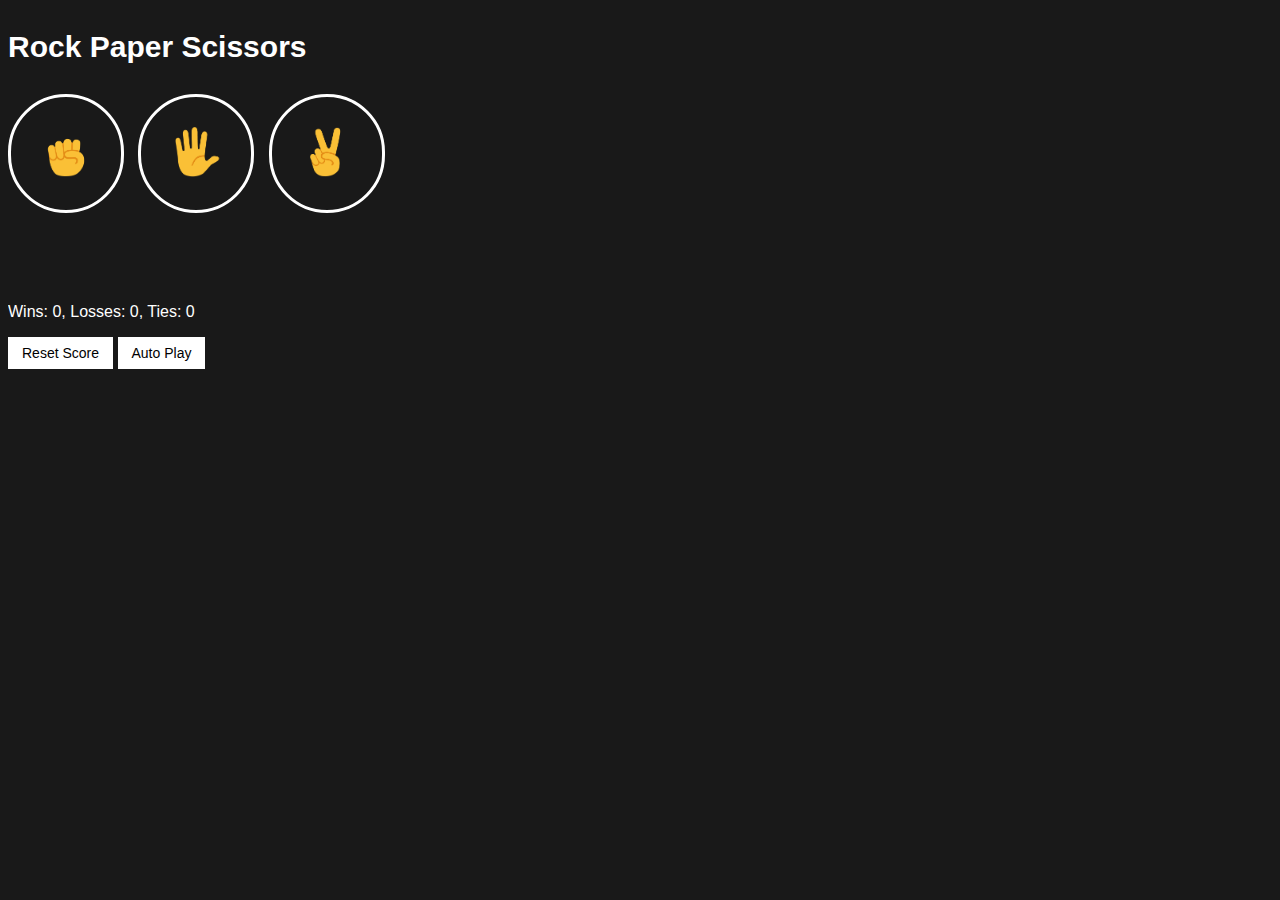
<file: 12-rock-paper-scissors.html>
<!DOCTYPE html>
<html lang="en">
  <head>
    <meta charset="UTF-8">
    <meta name="viewport" content="width=device-width, initial-scale=1.0">
    <title>rock paper scissors</title>
    <link rel="stylesheet" href="styles/12-rock-paper-scissors.css">
  </head>
  <body>
    <p class="title">Rock Paper Scissors</p>

    <button class="move-button js-rock-button">
      <img src="images/rock-emoji.png" alt="" class="move-icon">
    </button>

    <button class="move-button js-paper-button">
      <img src="images/paper-emoji.png" alt="" class="move-icon">
    </button>

    <button class="move-button js-scissors-button">
      <img src="images/scissors-emoji.png" alt="" class="move-icon">
    </button>

    <p class="js-result result"></p>
    <p class="js-moves moves"></p>
    <p class="js-score score"></p>

    <button class="reset-button js-reset-button">Reset Score</button>
    <button class="auto-play-button js-auto-play-button">Auto Play</button>
    
    <p class="js-reset-confirmation"></p>

    <script src="scripts/12-rock-paper-scissors.js"></script>
  </body>
</html>
</file>
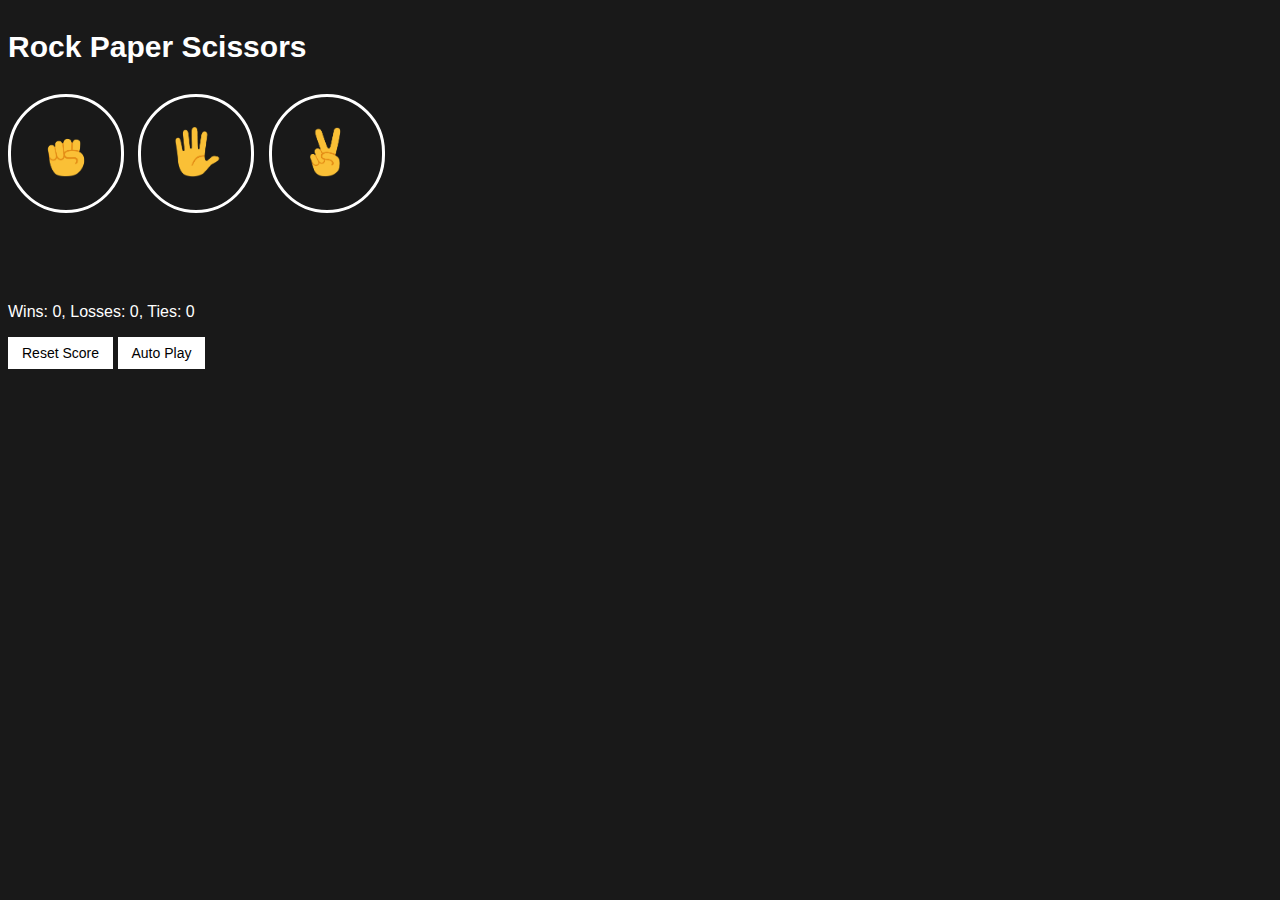
<file: rps.html>
<!DOCTYPE html>
<html lang="en">
  <head>
    <meta charset="UTF-8">
    <meta name="viewport" content="width=device-width, initial-scale=1.0">
    <title>rock paper scissors</title>
    <link rel="stylesheet" href="styles/12-rock-paper-scissors.css">
  </head>
  <body>
    <p class="title">Rock Paper Scissors</p>

    <button class="move-button js-rock-button">
      <img src="images/rock-emoji.png" alt="" class="move-icon">
    </button>

    <button class="move-button js-paper-button">
      <img src="images/paper-emoji.png" alt="" class="move-icon">
    </button>

    <button class="move-button js-scissors-button">
      <img src="images/scissors-emoji.png" alt="" class="move-icon">
    </button>

    <p class="js-result result"></p>
    <p class="js-moves moves"></p>
    <p class="js-score score"></p>

    <button class="reset-button js-reset-button">Reset Score</button>
    <button class="auto-play-button js-auto-play-button">Auto Play</button>
    
    <p class="js-reset-confirmation"></p>

    <script src="scripts/12-rock-paper-scissors.js"></script>
  </body>
</html>
</file>
<file: styles/12-rock-paper-scissors.css>
body {
  background-color: rgb(25, 25, 25);
  color: white;
  font-family: Arial, Helvetica, sans-serif;
}

.title {
  font-weight: bold;
  font-size: 30px;
}

.move-icon {
  height: 50px;
  width: 50px;
}

.move-button {
  border: 3px white solid;
  border-radius: 60px;
  background-color: transparent;
  padding: 30px;
  margin-right: 10px;
  margin-bottom: 30px;
  cursor: pointer;
}

.result {
  font-weight: 600;
  font-size: 26px;
}

.score {
  margin-top: 60px;
}

.reset-button,
.auto-play-button {
  padding: 8px 14px;
  font-size: 14px;
  background-color: white;
  border: none;
  cursor: pointer;
}

.reset-confirm-button {
  background-color: white;
  border: none;
  font-size: 15px;
  padding: 8px 15px;
  cursor: pointer;
  margin-left: 10px;
}
</file>
